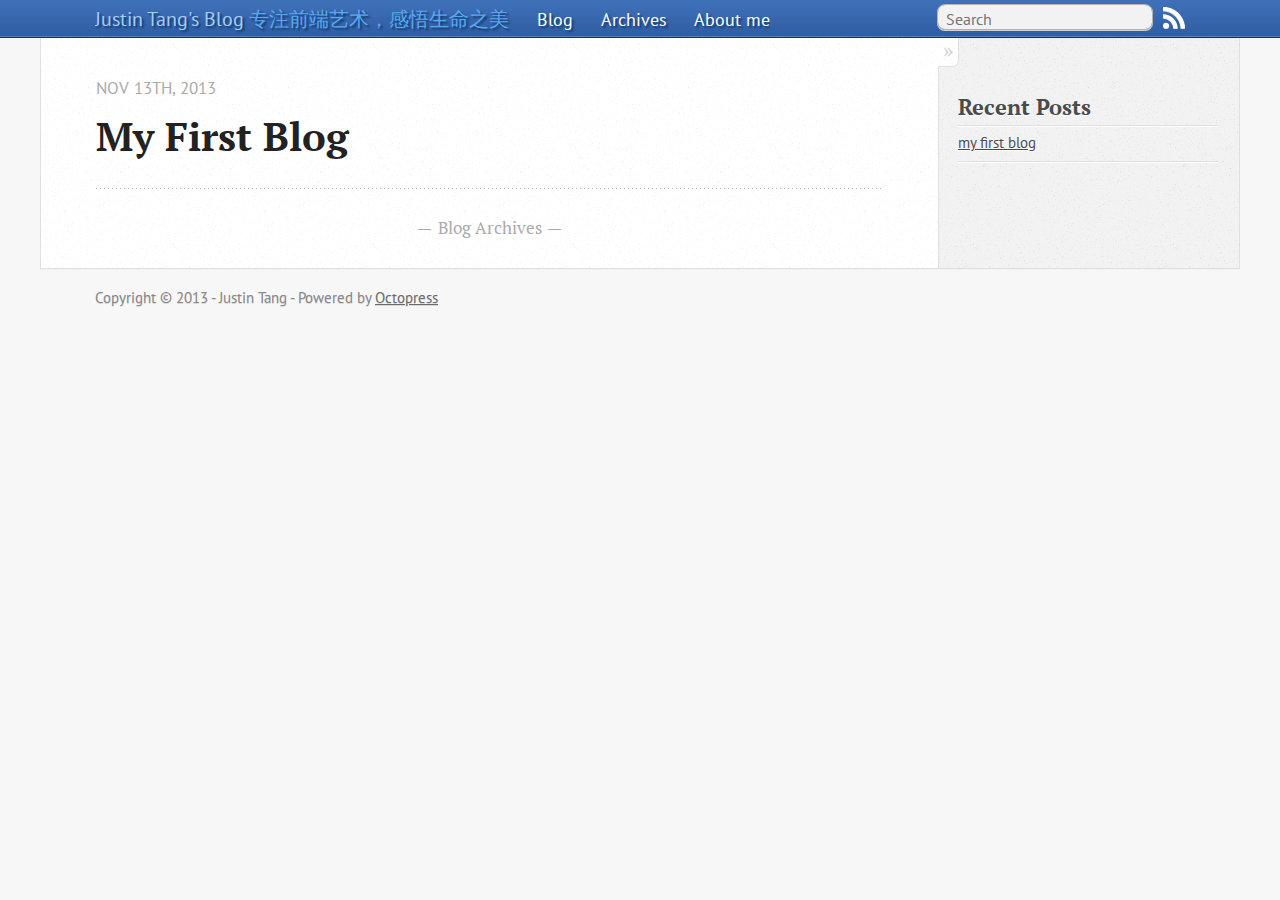
<file: index.html>
<!DOCTYPE html>
<!--[if IEMobile 7 ]><html class="no-js iem7"><![endif]-->
<!--[if lt IE 9]><html class="no-js lte-ie8"><![endif]-->
<!--[if (gt IE 8)|(gt IEMobile 7)|!(IEMobile)|!(IE)]><!--><html class="no-js" lang="en"><!--<![endif]-->
<head>
  <meta charset="utf-8">
  <title>Justin Tang's Blog</title>
  <meta name="author" content="Justin Tang">

  
  <meta name="description" content="
">
  

  <!-- http://t.co/dKP3o1e -->
  <meta name="HandheldFriendly" content="True">
  <meta name="MobileOptimized" content="320">
  <meta name="viewport" content="width=device-width, initial-scale=1">

  
  <link rel="canonical" href="http://kobe2012.github.io/">
  <link href="/favicon.png" rel="icon">
  <link href="/stylesheets/screen.css" media="screen, projection" rel="stylesheet" type="text/css">
  <script src="/javascripts/modernizr-2.0.js"></script>
  <script src="/javascripts/ender.js"></script>
  <script src="/javascripts/octopress.js" type="text/javascript"></script>
  <link href="/atom.xml" rel="alternate" title="Justin Tang's Blog" type="application/atom+xml">
  <!--Fonts from Google"s Web font directory at http://google.com/webfonts -->
<link href="http://fonts.googleapis.com/css?family=PT+Serif:regular,italic,bold,bolditalic" rel="stylesheet" type="text/css">
<link href="http://fonts.googleapis.com/css?family=PT+Sans:regular,italic,bold,bolditalic" rel="stylesheet" type="text/css">

  

</head>

<body   >
  <nav role="navigation"><ul class="subscription" data-subscription="rss">
  <li><a href="/atom.xml" rel="subscribe-rss" title="subscribe via RSS">RSS</a></li>
  
</ul>
  
<form action="http://google.com/search" method="get">
  <fieldset role="search">
    <input type="hidden" name="q" value="site:kobe2012.github.io" />
    <input class="search" type="text" name="q" results="0" placeholder="Search"/>
  </fieldset>
</form>
  
<ul class="main-navigation">
    <li><a href="/">
        <span class="blue_light">
            Justin Tang's Blog
        </span>
       
           <span class="blue_dark">
             专注前端艺术，感悟生命之美
           </span>
       
    </a></li>
  <li><a href="/">Blog</a></li>
  <li><a href="/blog/archives">Archives</a></li>
  <li><a href="/about">About me</a></li>
</ul>

</nav>
  <div id="main">
    <div id="content">
      <div class="blog-index">
  
  
  
    <article>
      
  <header>
    
      <h1 class="entry-title"><a href="/blog/2013/11/13/my-first-blog/">My First Blog</a></h1>
    
    
      <p class="meta">
        








  


<time datetime="2013-11-13T23:36:00+08:00" pubdate data-updated="true">Nov 13<span>th</span>, 2013</time>
        
      </p>
    
  </header>


  <div class="entry-content">
</div>
  
  


    </article>
  
  <div class="pagination">
    
    <a href="/blog/archives">Blog Archives</a>
    
  </div>
</div>
<aside class="sidebar">
  
    <section>
  <h1>Recent Posts</h1>
  <ul id="recent_posts">
    
      <li class="post">
        <a href="/blog/2013/11/13/my-first-blog/">my first blog</a>
      </li>
    
  </ul>
</section>





  
</aside>

    </div>
  </div>
  <footer role="contentinfo"><p>
  Copyright &copy; 2013 - Justin Tang -
  <span class="credit">Powered by <a href="http://octopress.org">Octopress</a></span>
</p>

</footer>
  







  <script type="text/javascript">
    (function(){
      var twitterWidgets = document.createElement('script');
      twitterWidgets.type = 'text/javascript';
      twitterWidgets.async = true;
      twitterWidgets.src = 'http://platform.twitter.com/widgets.js';
      document.getElementsByTagName('head')[0].appendChild(twitterWidgets);
    })();
  </script>





</body>
</html>
</file>
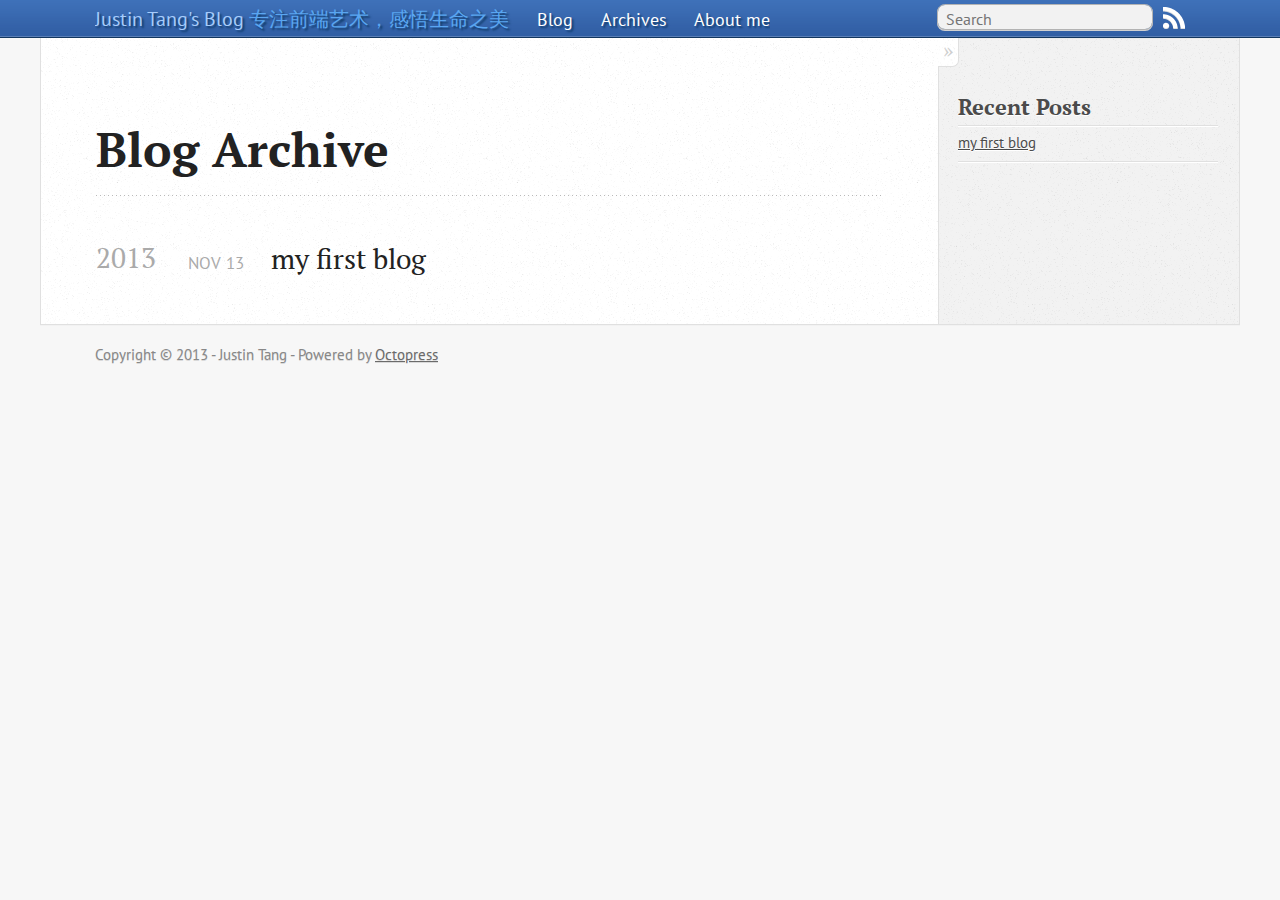
<file: blog/archives/index.html>
<!DOCTYPE html>
<!--[if IEMobile 7 ]><html class="no-js iem7"><![endif]-->
<!--[if lt IE 9]><html class="no-js lte-ie8"><![endif]-->
<!--[if (gt IE 8)|(gt IEMobile 7)|!(IEMobile)|!(IE)]><!--><html class="no-js" lang="en"><!--<![endif]-->
<head>
  <meta charset="utf-8">
  <title>Blog Archive - Justin Tang's Blog</title>
  <meta name="author" content="Justin Tang">

  
  <meta name="description" content=" Blog Archive 2013 my first blog
Nov 13 2013 Recent Posts my first blog ">
  

  <!-- http://t.co/dKP3o1e -->
  <meta name="HandheldFriendly" content="True">
  <meta name="MobileOptimized" content="320">
  <meta name="viewport" content="width=device-width, initial-scale=1">

  
  <link rel="canonical" href="http://kobe2012.github.io/blog/archives/">
  <link href="/favicon.png" rel="icon">
  <link href="/stylesheets/screen.css" media="screen, projection" rel="stylesheet" type="text/css">
  <script src="/javascripts/modernizr-2.0.js"></script>
  <script src="/javascripts/ender.js"></script>
  <script src="/javascripts/octopress.js" type="text/javascript"></script>
  <link href="/atom.xml" rel="alternate" title="Justin Tang's Blog" type="application/atom+xml">
  <!--Fonts from Google"s Web font directory at http://google.com/webfonts -->
<link href="http://fonts.googleapis.com/css?family=PT+Serif:regular,italic,bold,bolditalic" rel="stylesheet" type="text/css">
<link href="http://fonts.googleapis.com/css?family=PT+Sans:regular,italic,bold,bolditalic" rel="stylesheet" type="text/css">

  

</head>

<body   >
  <nav role="navigation"><ul class="subscription" data-subscription="rss">
  <li><a href="/atom.xml" rel="subscribe-rss" title="subscribe via RSS">RSS</a></li>
  
</ul>
  
<form action="http://google.com/search" method="get">
  <fieldset role="search">
    <input type="hidden" name="q" value="site:kobe2012.github.io" />
    <input class="search" type="text" name="q" results="0" placeholder="Search"/>
  </fieldset>
</form>
  
<ul class="main-navigation">
    <li><a href="/">
        <span class="blue_light">
            Justin Tang's Blog
        </span>
       
           <span class="blue_dark">
             专注前端艺术，感悟生命之美
           </span>
       
    </a></li>
  <li><a href="/">Blog</a></li>
  <li><a href="/blog/archives">Archives</a></li>
  <li><a href="/about">About me</a></li>
</ul>

</nav>
  <div id="main">
    <div id="content">
      <div>
<article role="article">
  
  <header>
    <h1 class="entry-title">Blog Archive</h1>
    
  </header>
  
  <div id="blog-archives">



  
  <h2>2013</h2>

<article>
  
<h1><a href="/blog/2013/11/13/my-first-blog/">my first blog</a></h1>
<time datetime="2013-11-13T23:36:00+08:00" pubdate><span class='month'>Nov</span> <span class='day'>13</span> <span class='year'>2013</span></time>


</article>

</div>

  
</article>

</div>

<aside class="sidebar">
  
    <section>
  <h1>Recent Posts</h1>
  <ul id="recent_posts">
    
      <li class="post">
        <a href="/blog/2013/11/13/my-first-blog/">my first blog</a>
      </li>
    
  </ul>
</section>





  
</aside>


    </div>
  </div>
  <footer role="contentinfo"><p>
  Copyright &copy; 2013 - Justin Tang -
  <span class="credit">Powered by <a href="http://octopress.org">Octopress</a></span>
</p>

</footer>
  







  <script type="text/javascript">
    (function(){
      var twitterWidgets = document.createElement('script');
      twitterWidgets.type = 'text/javascript';
      twitterWidgets.async = true;
      twitterWidgets.src = 'http://platform.twitter.com/widgets.js';
      document.getElementsByTagName('head')[0].appendChild(twitterWidgets);
    })();
  </script>





</body>
</html>
</file>
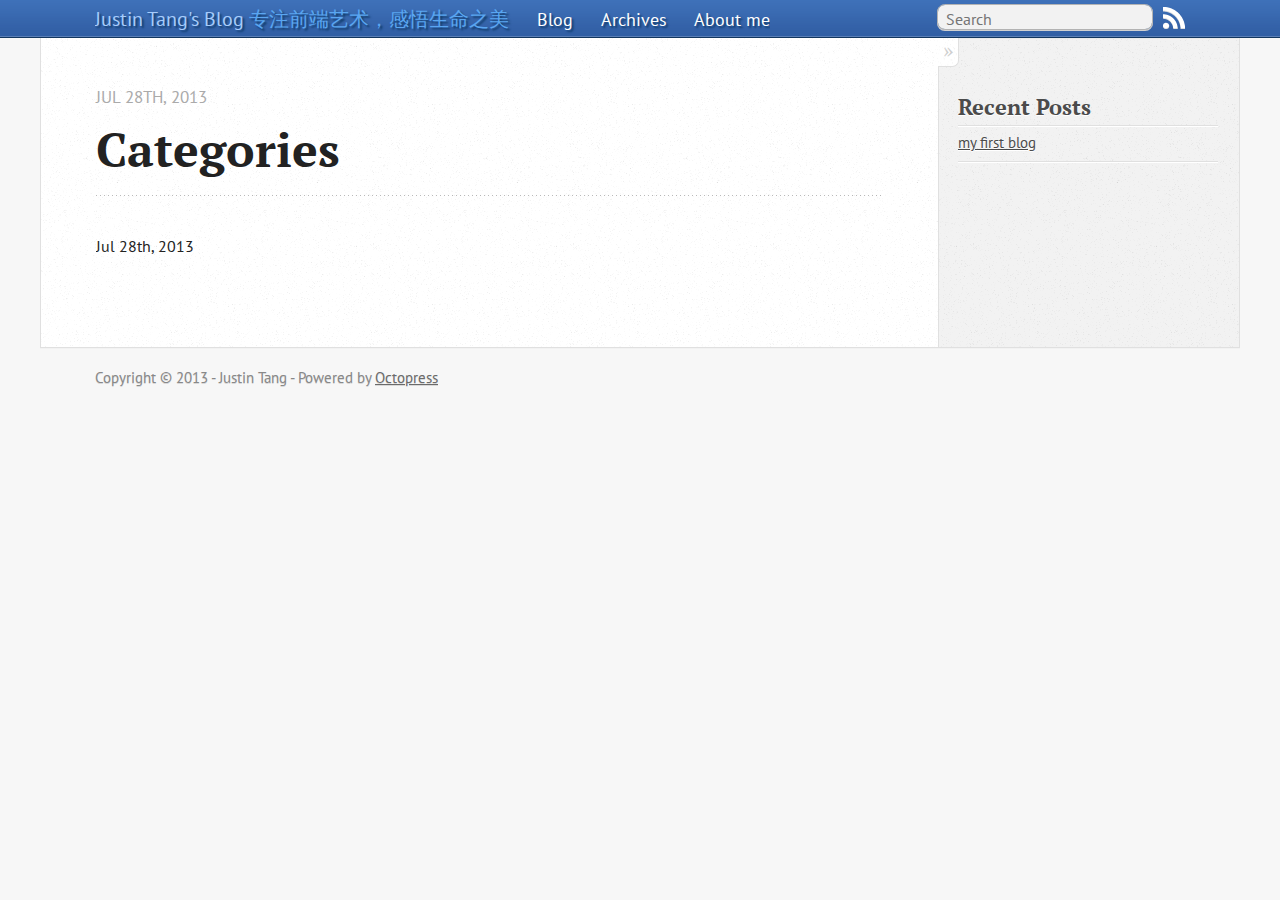
<file: blog/categories/index.html>
<!DOCTYPE html>
<!--[if IEMobile 7 ]><html class="no-js iem7"><![endif]-->
<!--[if lt IE 9]><html class="no-js lte-ie8"><![endif]-->
<!--[if (gt IE 8)|(gt IEMobile 7)|!(IEMobile)|!(IE)]><!--><html class="no-js" lang="en"><!--<![endif]-->
<head>
  <meta charset="utf-8">
  <title>Categories - Justin Tang's Blog</title>
  <meta name="author" content="Justin Tang">

  
  <meta name="description" content=" Categories Jul 28th, 2013 Jul 28th, 2013 Recent Posts my first blog ">
  

  <!-- http://t.co/dKP3o1e -->
  <meta name="HandheldFriendly" content="True">
  <meta name="MobileOptimized" content="320">
  <meta name="viewport" content="width=device-width, initial-scale=1">

  
  <link rel="canonical" href="http://kobe2012.github.io/blog/categories/">
  <link href="/favicon.png" rel="icon">
  <link href="/stylesheets/screen.css" media="screen, projection" rel="stylesheet" type="text/css">
  <script src="/javascripts/modernizr-2.0.js"></script>
  <script src="/javascripts/ender.js"></script>
  <script src="/javascripts/octopress.js" type="text/javascript"></script>
  <link href="/atom.xml" rel="alternate" title="Justin Tang's Blog" type="application/atom+xml">
  <!--Fonts from Google"s Web font directory at http://google.com/webfonts -->
<link href="http://fonts.googleapis.com/css?family=PT+Serif:regular,italic,bold,bolditalic" rel="stylesheet" type="text/css">
<link href="http://fonts.googleapis.com/css?family=PT+Sans:regular,italic,bold,bolditalic" rel="stylesheet" type="text/css">

  

</head>

<body   >
  <nav role="navigation"><ul class="subscription" data-subscription="rss">
  <li><a href="/atom.xml" rel="subscribe-rss" title="subscribe via RSS">RSS</a></li>
  
</ul>
  
<form action="http://google.com/search" method="get">
  <fieldset role="search">
    <input type="hidden" name="q" value="site:kobe2012.github.io" />
    <input class="search" type="text" name="q" results="0" placeholder="Search"/>
  </fieldset>
</form>
  
<ul class="main-navigation">
    <li><a href="/">
        <span class="blue_light">
            Justin Tang's Blog
        </span>
       
           <span class="blue_dark">
             专注前端艺术，感悟生命之美
           </span>
       
    </a></li>
  <li><a href="/">Blog</a></li>
  <li><a href="/blog/archives">Archives</a></li>
  <li><a href="/about">About me</a></li>
</ul>

</nav>
  <div id="main">
    <div id="content">
      <div>
<article role="article">
  
  <header>
    <h1 class="entry-title">Categories</h1>
    <p class="meta">








  


<time datetime="2013-07-28T23:11:00+08:00" pubdate data-updated="true">Jul 28<span>th</span>, 2013</time></p>
  </header>
  
  <ul>

</ul>


  
    <footer>
      <p class="meta">
        
        








  


<time datetime="2013-07-28T23:11:00+08:00" pubdate data-updated="true">Jul 28<span>th</span>, 2013</time>
        
      </p>
      
    </footer>
  
</article>

</div>

<aside class="sidebar">
  
    <section>
  <h1>Recent Posts</h1>
  <ul id="recent_posts">
    
      <li class="post">
        <a href="/blog/2013/11/13/my-first-blog/">my first blog</a>
      </li>
    
  </ul>
</section>





  
</aside>


    </div>
  </div>
  <footer role="contentinfo"><p>
  Copyright &copy; 2013 - Justin Tang -
  <span class="credit">Powered by <a href="http://octopress.org">Octopress</a></span>
</p>

</footer>
  







  <script type="text/javascript">
    (function(){
      var twitterWidgets = document.createElement('script');
      twitterWidgets.type = 'text/javascript';
      twitterWidgets.async = true;
      twitterWidgets.src = 'http://platform.twitter.com/widgets.js';
      document.getElementsByTagName('head')[0].appendChild(twitterWidgets);
    })();
  </script>





</body>
</html>
</file>
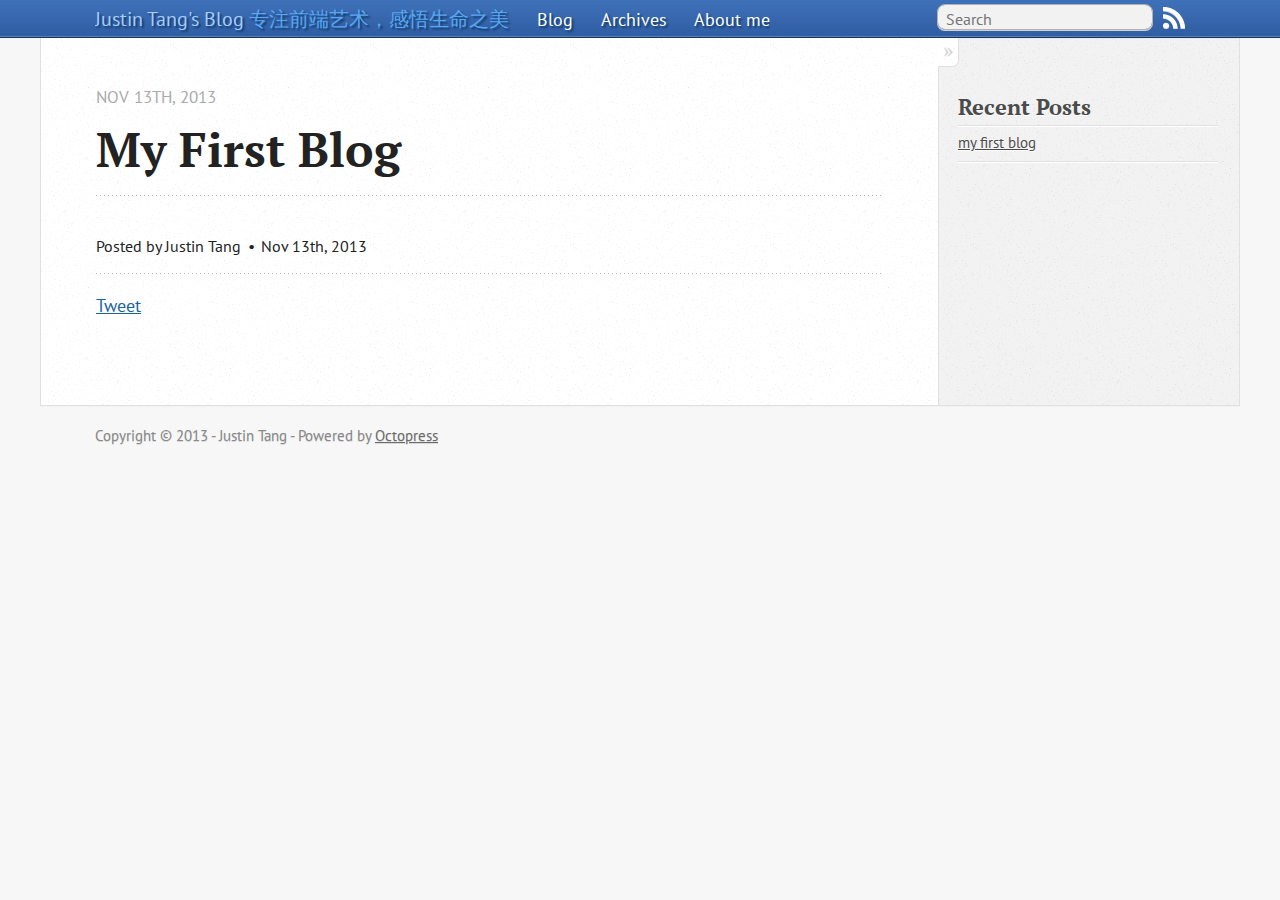
<file: blog/2013/11/13/my-first-blog/index.html>
<!DOCTYPE html>
<!--[if IEMobile 7 ]><html class="no-js iem7"><![endif]-->
<!--[if lt IE 9]><html class="no-js lte-ie8"><![endif]-->
<!--[if (gt IE 8)|(gt IEMobile 7)|!(IEMobile)|!(IE)]><!--><html class="no-js" lang="en"><!--<![endif]-->
<head>
  <meta charset="utf-8">
  <title>my first blog - Justin Tang's Blog</title>
  <meta name="author" content="Justin Tang">

  
  <meta name="description" content="
">
  

  <!-- http://t.co/dKP3o1e -->
  <meta name="HandheldFriendly" content="True">
  <meta name="MobileOptimized" content="320">
  <meta name="viewport" content="width=device-width, initial-scale=1">

  
  <link rel="canonical" href="http://kobe2012.github.io/blog/2013/11/13/my-first-blog/">
  <link href="/favicon.png" rel="icon">
  <link href="/stylesheets/screen.css" media="screen, projection" rel="stylesheet" type="text/css">
  <script src="/javascripts/modernizr-2.0.js"></script>
  <script src="/javascripts/ender.js"></script>
  <script src="/javascripts/octopress.js" type="text/javascript"></script>
  <link href="/atom.xml" rel="alternate" title="Justin Tang's Blog" type="application/atom+xml">
  <!--Fonts from Google"s Web font directory at http://google.com/webfonts -->
<link href="http://fonts.googleapis.com/css?family=PT+Serif:regular,italic,bold,bolditalic" rel="stylesheet" type="text/css">
<link href="http://fonts.googleapis.com/css?family=PT+Sans:regular,italic,bold,bolditalic" rel="stylesheet" type="text/css">

  

</head>

<body   >
  <nav role="navigation"><ul class="subscription" data-subscription="rss">
  <li><a href="/atom.xml" rel="subscribe-rss" title="subscribe via RSS">RSS</a></li>
  
</ul>
  
<form action="http://google.com/search" method="get">
  <fieldset role="search">
    <input type="hidden" name="q" value="site:kobe2012.github.io" />
    <input class="search" type="text" name="q" results="0" placeholder="Search"/>
  </fieldset>
</form>
  
<ul class="main-navigation">
    <li><a href="/">
        <span class="blue_light">
            Justin Tang's Blog
        </span>
       
           <span class="blue_dark">
             专注前端艺术，感悟生命之美
           </span>
       
    </a></li>
  <li><a href="/">Blog</a></li>
  <li><a href="/blog/archives">Archives</a></li>
  <li><a href="/about">About me</a></li>
</ul>

</nav>
  <div id="main">
    <div id="content">
      <div>
<article class="hentry" role="article">
  
  <header>
    
      <h1 class="entry-title">My First Blog</h1>
    
    
      <p class="meta">
        








  


<time datetime="2013-11-13T23:36:00+08:00" pubdate data-updated="true">Nov 13<span>th</span>, 2013</time>
        
      </p>
    
  </header>


<div class="entry-content">
</div>


  <footer>
    <p class="meta">
      
  

<span class="byline author vcard">Posted by <span class="fn">Justin Tang</span></span>

      








  


<time datetime="2013-11-13T23:36:00+08:00" pubdate data-updated="true">Nov 13<span>th</span>, 2013</time>
      


    </p>
    
      <div class="sharing">
  
  <a href="http://twitter.com/share" class="twitter-share-button" data-url="http://kobe2012.github.io/blog/2013/11/13/my-first-blog/" data-via="" data-counturl="http://kobe2012.github.io/blog/2013/11/13/my-first-blog/" >Tweet</a>
  
  
  
</div>

    
    <p class="meta">
      
      
    </p>
  </footer>
</article>

</div>

<aside class="sidebar">
  
    <section>
  <h1>Recent Posts</h1>
  <ul id="recent_posts">
    
      <li class="post">
        <a href="/blog/2013/11/13/my-first-blog/">my first blog</a>
      </li>
    
  </ul>
</section>





  
</aside>


    </div>
  </div>
  <footer role="contentinfo"><p>
  Copyright &copy; 2013 - Justin Tang -
  <span class="credit">Powered by <a href="http://octopress.org">Octopress</a></span>
</p>

</footer>
  







  <script type="text/javascript">
    (function(){
      var twitterWidgets = document.createElement('script');
      twitterWidgets.type = 'text/javascript';
      twitterWidgets.async = true;
      twitterWidgets.src = 'http://platform.twitter.com/widgets.js';
      document.getElementsByTagName('head')[0].appendChild(twitterWidgets);
    })();
  </script>





</body>
</html>
</file>
<file: stylesheets/screen.css>
html,body,div,span,applet,object,iframe,h1,h2,h3,h4,h5,h6,p,blockquote,pre,a,abbr,acronym,address,big,cite,code,del,dfn,em,img,ins,kbd,q,s,samp,small,strike,strong,sub,sup,tt,var,b,u,i,center,dl,dt,dd,ol,ul,li,fieldset,form,label,legend,table,caption,tbody,tfoot,thead,tr,th,td,article,aside,canvas,details,embed,figure,figcaption,footer,header,hgroup,menu,nav,output,ruby,section,summary,time,mark,audio,video{margin:0;padding:0;border:0;font:inherit;font-size:100%;vertical-align:baseline}html{line-height:1}ol,ul{list-style:none}table{border-collapse:collapse;border-spacing:0}caption,th,td{text-align:left;font-weight:normal;vertical-align:middle}q,blockquote{quotes:none}q:before,q:after,blockquote:before,blockquote:after{content:"";content:none}a img{border:none}article,aside,details,figcaption,figure,footer,header,hgroup,menu,nav,section,summary{display:block}article,aside,details,figcaption,figure,footer,header,hgroup,menu,nav,section,summary{display:block}a{color:#1863a1}a:visited{color:#751590}a:focus{color:#0181eb}a:hover{color:#0181eb}a:active{color:#01579f}aside.sidebar a{color:#1863a1}aside.sidebar a:focus{color:#0181eb}aside.sidebar a:hover{color:#0181eb}aside.sidebar a:active{color:#01579f}a{-webkit-transition:color 0.3s;-moz-transition:color 0.3s;-o-transition:color 0.3s;transition:color 0.3s}html{background:#f7f7f7 url('/images/line-tile.png?1384699015') top left}body>div{background:#f2f2f2 url('/images/noise.png?1384699015') top left;border-bottom:1px solid #bfbfbf}body>div>div{background:#fff url('/images/noise.png?1384699015') top left;border-right:1px solid #e0e0e0}.heading,body>header h1,h1,h2,h3,h4,h5,h6{font-family:"PT Serif","Georgia","Helvetica Neue",Arial,sans-serif}.sans,body>header h2,article header p.meta,article>footer,#content .blog-index footer,html .gist .gist-file .gist-meta,#blog-archives a.category,#blog-archives time,aside.sidebar section,body>footer{font-family:"PT Sans","Helvetica Neue",Arial,sans-serif}.serif,body,#content .blog-index a[rel=full-article]{font-family:"PT Serif",Georgia,Times,"Times New Roman",serif}.mono,pre,code,tt,p code,li code{font-family:Menlo,Monaco,"Andale Mono","lucida console","Courier New",monospace}body>header h1{font-size:2.2em;font-family:"PT Serif","Georgia","Helvetica Neue",Arial,sans-serif;font-weight:normal;line-height:1.2em;margin-bottom:0.6667em}body>header h2{font-family:"PT Serif","Georgia","Helvetica Neue",Arial,sans-serif}body{line-height:1.5em;color:#222}h1{font-size:2.2em;line-height:1.2em}@media only screen and (min-width: 992px){body{font-size:1.15em}h1{font-size:2.6em;line-height:1.2em}}h1,h2,h3,h4,h5,h6{text-rendering:optimizelegibility;margin-bottom:1em;font-weight:bold}h2,section h1{font-size:1.5em}h3,section h2,section section h1{font-size:1.3em}h4,section h3,section section h2,section section section h1{font-size:1em}h5,section h4,section section h3{font-size:.9em}h6,section h5,section section h4,section section section h3{font-size:.8em}p,blockquote,ul,ol{margin-bottom:1.5em}ul{list-style-type:disc}ul ul{list-style-type:circle;margin-bottom:0px}ul ul ul{list-style-type:square;margin-bottom:0px}ol{list-style-type:decimal}ol ol{list-style-type:lower-alpha;margin-bottom:0px}ol ol ol{list-style-type:lower-roman;margin-bottom:0px}ul,ul ul,ul ol,ol,ol ul,ol ol{margin-left:1.3em}strong{font-weight:bold}em{font-style:italic}sup,sub{font-size:0.8em;position:relative;display:inline-block}sup{top:-.5em}sub{bottom:-.5em}q{font-style:italic}q:before{content:"\201C"}q:after{content:"\201D"}em,dfn{font-style:italic}strong,dfn{font-weight:bold}del,s{text-decoration:line-through}abbr,acronym{border-bottom:1px dotted;cursor:help}sub,sup{line-height:0}hr{margin-bottom:0.2em}small{font-size:.8em}big{font-size:1.2em}blockquote{font-style:italic;position:relative;font-size:1.2em;line-height:1.5em;padding-left:1em;border-left:4px solid rgba(170,170,170,0.5)}blockquote cite{font-style:italic}blockquote cite a{color:#aaa !important;word-wrap:break-word}blockquote cite:before{content:'\2014';padding-right:.3em;padding-left:.3em;color:#aaa}@media only screen and (min-width: 992px){blockquote{padding-left:1.5em;border-left-width:4px}}.pullquote-right:before,.pullquote-left:before{padding:0;border:none;content:attr(data-pullquote);float:right;width:45%;margin:.5em 0 1em 1.5em;position:relative;top:7px;font-size:1.4em;line-height:1.45em}.pullquote-left:before{float:left;margin:.5em 1.5em 1em 0}.force-wrap,article a,aside.sidebar a{white-space:-moz-pre-wrap;white-space:-pre-wrap;white-space:-o-pre-wrap;white-space:pre-wrap;word-wrap:break-word}.group,body>header,body>nav,body>footer,body #content>article,body #content>div>article,body #content>div>section,body div.pagination,aside.sidebar,#main,#content,.sidebar{*zoom:1}.group:after,body>header:after,body>nav:after,body>footer:after,body #content>article:after,body #content>div>section:after,body div.pagination:after,#main:after,#content:after,.sidebar:after{content:"";display:table;clear:both}body{-webkit-text-size-adjust:none;max-width:1200px;position:relative;margin:0 auto}body>header,body>nav,body>footer,body #content>article,body #content>div>article,body #content>div>section{padding-left:18px;padding-right:18px}@media only screen and (min-width: 480px){body>header,body>nav,body>footer,body #content>article,body #content>div>article,body #content>div>section{padding-left:25px;padding-right:25px}}@media only screen and (min-width: 768px){body>header,body>nav,body>footer,body #content>article,body #content>div>article,body #content>div>section{padding-left:35px;padding-right:35px}}@media only screen and (min-width: 992px){body>header,body>nav,body>footer,body #content>article,body #content>div>article,body #content>div>section{padding-left:55px;padding-right:55px}}body div.pagination{margin-left:18px;margin-right:18px}@media only screen and (min-width: 480px){body div.pagination{margin-left:25px;margin-right:25px}}@media only screen and (min-width: 768px){body div.pagination{margin-left:35px;margin-right:35px}}@media only screen and (min-width: 992px){body div.pagination{margin-left:55px;margin-right:55px}}body>header{font-size:1em;padding-top:1.5em;padding-bottom:1.5em}#content{overflow:hidden}#content>div,#content>article{width:100%}aside.sidebar{float:none;padding:0 18px 1px;background-color:#f7f7f7;border-top:1px solid #e0e0e0}.flex-content,article img,article video,article .flash-video,aside.sidebar img{max-width:100%;height:auto}.basic-alignment.left,article img.left,article video.left,article .left.flash-video,aside.sidebar img.left{float:left;margin-right:1.5em}.basic-alignment.right,article img.right,article video.right,article .right.flash-video,aside.sidebar img.right{float:right;margin-left:1.5em}.basic-alignment.center,article img.center,article video.center,article .center.flash-video,aside.sidebar img.center{display:block;margin:0 auto 1.5em}.basic-alignment.left,article img.left,article video.left,article .left.flash-video,aside.sidebar img.left,.basic-alignment.right,article img.right,article video.right,article .right.flash-video,aside.sidebar img.right{margin-bottom:.8em}.toggle-sidebar,.no-sidebar .toggle-sidebar{display:none}@media only screen and (min-width: 750px){body.sidebar-footer aside.sidebar{float:none;width:auto;clear:left;margin:0;padding:0 35px 1px;background-color:#f7f7f7;border-top:1px solid #eaeaea}body.sidebar-footer aside.sidebar section.odd,body.sidebar-footer aside.sidebar section.even{float:left;width:48%}body.sidebar-footer aside.sidebar section.odd{margin-left:0}body.sidebar-footer aside.sidebar section.even{margin-left:4%}body.sidebar-footer aside.sidebar.thirds section{width:30%;margin-left:5%}body.sidebar-footer aside.sidebar.thirds section.first{margin-left:0;clear:both}}body.sidebar-footer #content{margin-right:0px}body.sidebar-footer .toggle-sidebar{display:none}@media only screen and (min-width: 550px){body>header{font-size:1em}}@media only screen and (min-width: 750px){aside.sidebar{float:none;width:auto;clear:left;margin:0;padding:0 35px 1px;background-color:#f7f7f7;border-top:1px solid #eaeaea}aside.sidebar section.odd,aside.sidebar section.even{float:left;width:48%}aside.sidebar section.odd{margin-left:0}aside.sidebar section.even{margin-left:4%}aside.sidebar.thirds section{width:30%;margin-left:5%}aside.sidebar.thirds section.first{margin-left:0;clear:both}}@media only screen and (min-width: 768px){body{-webkit-text-size-adjust:auto}body>header{font-size:1.2em}#main{padding:0;margin:0 auto}#content{overflow:visible;margin-right:240px;position:relative}.no-sidebar #content{margin-right:0;border-right:0}.collapse-sidebar #content{margin-right:20px}#content>div,#content>article{padding-top:17.5px;padding-bottom:17.5px;float:left}aside.sidebar{width:210px;padding:0 15px 15px;background:none;clear:none;float:left;margin:0 -100% 0 0}aside.sidebar section{width:auto;margin-left:0}aside.sidebar section.odd,aside.sidebar section.even{float:none;width:auto;margin-left:0}.collapse-sidebar aside.sidebar{float:none;width:auto;clear:left;margin:0;padding:0 35px 1px;background-color:#f7f7f7;border-top:1px solid #eaeaea}.collapse-sidebar aside.sidebar section.odd,.collapse-sidebar aside.sidebar section.even{float:left;width:48%}.collapse-sidebar aside.sidebar section.odd{margin-left:0}.collapse-sidebar aside.sidebar section.even{margin-left:4%}.collapse-sidebar aside.sidebar.thirds section{width:30%;margin-left:5%}.collapse-sidebar aside.sidebar.thirds section.first{margin-left:0;clear:both}}@media only screen and (min-width: 992px){body>header{font-size:1.3em}#content{margin-right:300px}#content>div,#content>article{padding-top:27.5px;padding-bottom:27.5px}aside.sidebar{width:260px;padding:1.2em 20px 20px}.collapse-sidebar aside.sidebar{padding-left:55px;padding-right:55px}}@media only screen and (min-width: 768px){ul,ol{margin-left:0}}body>header{background:#333}body>header h1{display:inline-block;margin:0}body>header h1 a,body>header h1 a:visited,body>header h1 a:hover{color:#f2f2f2;text-decoration:none}body>header h2{margin:.2em 0 0;font-size:1em;color:#aaa;font-weight:normal}body>nav{position:relative;background-color:#ccc;background:url('/images/noise.png?1384699015'),-webkit-gradient(linear, 50% 0%, 50% 100%, color-stop(0%, #e0e0e0), color-stop(50%, #cccccc), color-stop(100%, #b0b0b0));background:url('/images/noise.png?1384699015'),-webkit-linear-gradient(#e0e0e0,#cccccc,#b0b0b0);background:url('/images/noise.png?1384699015'),-moz-linear-gradient(#e0e0e0,#cccccc,#b0b0b0);background:url('/images/noise.png?1384699015'),-o-linear-gradient(#e0e0e0,#cccccc,#b0b0b0);background:url('/images/noise.png?1384699015'),linear-gradient(#e0e0e0,#cccccc,#b0b0b0);border-top:1px solid #f2f2f2;border-bottom:1px solid #8c8c8c;padding-top:.35em;padding-bottom:.35em}body>nav form{-webkit-background-clip:padding;-moz-background-clip:padding;background-clip:padding-box;margin:0;padding:0}body>nav form .search{padding:.3em .5em 0;font-size:.85em;font-family:"PT Sans","Helvetica Neue",Arial,sans-serif;line-height:1.1em;width:95%;-webkit-border-radius:0.5em;-moz-border-radius:0.5em;-ms-border-radius:0.5em;-o-border-radius:0.5em;border-radius:0.5em;-webkit-background-clip:padding;-moz-background-clip:padding;background-clip:padding-box;-webkit-box-shadow:#d1d1d1 0 1px;-moz-box-shadow:#d1d1d1 0 1px;box-shadow:#d1d1d1 0 1px;background-color:#f2f2f2;border:1px solid #b3b3b3;color:#888}body>nav form .search:focus{color:#444;border-color:#80b1df;-webkit-box-shadow:#80b1df 0 0 4px,#80b1df 0 0 3px inset;-moz-box-shadow:#80b1df 0 0 4px,#80b1df 0 0 3px inset;box-shadow:#80b1df 0 0 4px,#80b1df 0 0 3px inset;background-color:#fff;outline:none}body>nav fieldset[role=search]{float:right;width:48%}body>nav fieldset.mobile-nav{float:left;width:48%}body>nav fieldset.mobile-nav select{width:100%;font-size:.8em;border:1px solid #888}body>nav ul{display:none}@media only screen and (min-width: 550px){body>nav{font-size:.9em}body>nav ul{margin:0;padding:0;border:0;overflow:hidden;*zoom:1;float:left;display:block;padding-top:.15em}body>nav ul li{list-style-image:none;list-style-type:none;margin-left:0;white-space:nowrap;display:inline;float:left;padding-left:0;padding-right:0}body>nav ul li:first-child,body>nav ul li.first{padding-left:0}body>nav ul li:last-child{padding-right:0}body>nav ul li.last{padding-right:0}body>nav ul.subscription{margin-left:.8em;float:right}body>nav ul.subscription li:last-child a{padding-right:0}body>nav ul li{margin:0}body>nav a{color:#fff;font-family:"PT Sans","Helvetica Neue",Arial,sans-serif;text-shadow:#ebebeb 0 1px;float:left;text-decoration:none;font-size:1.1em;padding:.1em 0;line-height:1.5em}body>nav a:visited{color:#fff}body>nav a:hover{color:#fff}body>nav li+li{border-left:1px solid #b0b0b0;margin-left:.8em}body>nav li+li a{padding-left:.8em;border-left:1px solid #dedede}body>nav form{float:right;text-align:left;padding-left:.8em;width:175px}body>nav form .search{width:93%;font-size:.95em;line-height:1.2em}body>nav ul[data-subscription$=email]+form{width:97px}body>nav ul[data-subscription$=email]+form .search{width:91%}body>nav fieldset.mobile-nav{display:none}body>nav fieldset[role=search]{width:99%}}@media only screen and (min-width: 992px){body>nav form{width:215px}body>nav ul[data-subscription$=email]+form{width:147px}}.no-placeholder body>nav .search{background:#f2f2f2 url('/images/search.png?1384699015') 0.3em 0.25em no-repeat;text-indent:1.3em}@media only screen and (min-width: 550px){.maskImage body>nav ul[data-subscription$=email]+form{width:123px}}@media only screen and (min-width: 992px){.maskImage body>nav ul[data-subscription$=email]+form{width:173px}}.maskImage ul.subscription{position:relative;top:.2em}.maskImage ul.subscription li,.maskImage ul.subscription a{border:0;padding:0}.maskImage a[rel=subscribe-rss]{position:relative;top:0px;text-indent:-999999em;background-color:#dedede;border:0;padding:0}.maskImage a[rel=subscribe-rss],.maskImage a[rel=subscribe-rss]:after{-webkit-mask-image:url('/images/rss.png?1384699015');-moz-mask-image:url('/images/rss.png?1384699015');-ms-mask-image:url('/images/rss.png?1384699015');-o-mask-image:url('/images/rss.png?1384699015');mask-image:url('/images/rss.png?1384699015');-webkit-mask-repeat:no-repeat;-moz-mask-repeat:no-repeat;-ms-mask-repeat:no-repeat;-o-mask-repeat:no-repeat;mask-repeat:no-repeat;width:22px;height:22px}.maskImage a[rel=subscribe-rss]:after{content:"";position:absolute;top:-1px;left:0;background-color:#fff}.maskImage a[rel=subscribe-rss]:hover:after{background-color:#fff}.maskImage a[rel=subscribe-email]{position:relative;top:0px;text-indent:-999999em;background-color:#dedede;border:0;padding:0}.maskImage a[rel=subscribe-email],.maskImage a[rel=subscribe-email]:after{-webkit-mask-image:url('/images/email.png?1384699015');-moz-mask-image:url('/images/email.png?1384699015');-ms-mask-image:url('/images/email.png?1384699015');-o-mask-image:url('/images/email.png?1384699015');mask-image:url('/images/email.png?1384699015');-webkit-mask-repeat:no-repeat;-moz-mask-repeat:no-repeat;-ms-mask-repeat:no-repeat;-o-mask-repeat:no-repeat;mask-repeat:no-repeat;width:28px;height:22px}.maskImage a[rel=subscribe-email]:after{content:"";position:absolute;top:-1px;left:0;background-color:#fff}.maskImage a[rel=subscribe-email]:hover:after{background-color:#fff}article{padding-top:1em}article header{position:relative;padding-top:2em;padding-bottom:1em;margin-bottom:1em;background:url('[data-uri]') bottom left repeat-x}article header h1{margin:0}article header h1 a{text-decoration:none}article header h1 a:hover{text-decoration:underline}article header p{font-size:.9em;color:#aaa;margin:0}article header p.meta{text-transform:uppercase;position:absolute;top:0}@media only screen and (min-width: 768px){article header{margin-bottom:1.5em;padding-bottom:1em;background:url('[data-uri]') bottom left repeat-x}}article h2{padding-top:0.8em;background:url('[data-uri]') top left repeat-x}.entry-content article h2:first-child,article header+h2{padding-top:0}article h2:first-child,article header+h2{background:none}article .feature{padding-top:.5em;margin-bottom:1em;padding-bottom:1em;background:url('[data-uri]') bottom left repeat-x;font-size:2.0em;font-style:italic;line-height:1.3em}article img,article video,article .flash-video{-webkit-border-radius:0.3em;-moz-border-radius:0.3em;-ms-border-radius:0.3em;-o-border-radius:0.3em;border-radius:0.3em;-webkit-box-shadow:rgba(0,0,0,0.15) 0 1px 4px;-moz-box-shadow:rgba(0,0,0,0.15) 0 1px 4px;box-shadow:rgba(0,0,0,0.15) 0 1px 4px;-webkit-box-sizing:border-box;-moz-box-sizing:border-box;box-sizing:border-box;border:#fff 0.5em solid}article video,article .flash-video{margin:0 auto 1.5em}article video{display:block;width:100%}article .flash-video>div{position:relative;display:block;padding-bottom:56.25%;padding-top:1px;height:0;overflow:hidden}article .flash-video>div iframe,article .flash-video>div object,article .flash-video>div embed{position:absolute;top:0;left:0;width:100%;height:100%}article>footer{padding-bottom:2.5em;margin-top:2em}article>footer p.meta{margin-bottom:.8em;font-size:.85em;clear:both;overflow:hidden}.blog-index article+article{background:url('[data-uri]') top left repeat-x}#content .blog-index{padding-top:0;padding-bottom:0}#content .blog-index article{padding-top:2em}#content .blog-index article header{background:none;padding-bottom:0}#content .blog-index article h1{font-size:2.2em}#content .blog-index article h1 a{color:inherit}#content .blog-index article h1 a:hover{color:#0181eb}#content .blog-index a[rel=full-article]{background:#f2f2f2;display:inline-block;padding:.4em .8em;margin-right:.5em;text-decoration:none;color:#666;-webkit-transition:background-color 0.5s;-moz-transition:background-color 0.5s;-o-transition:background-color 0.5s;transition:background-color 0.5s}#content .blog-index a[rel=full-article]:hover{background:#0181eb;text-shadow:none;color:#fff}#content .blog-index footer{margin-top:1em}.separator,article>footer .byline+time:before,article>footer time+time:before,article>footer .comments:before,article>footer .byline ~ .categories:before{content:"\2022 ";padding:0 .4em 0 .2em;display:inline-block}#content div.pagination{text-align:center;font-size:.95em;position:relative;background:url('[data-uri]') top left repeat-x;padding-top:1.5em;padding-bottom:1.5em}#content div.pagination a{text-decoration:none;color:#aaa}#content div.pagination a.prev{position:absolute;left:0}#content div.pagination a.next{position:absolute;right:0}#content div.pagination a:hover{color:#0181eb}#content div.pagination a[href*=archive]:before,#content div.pagination a[href*=archive]:after{content:'\2014';padding:0 .3em}p.meta+.sharing{padding-top:1em;padding-left:0;background:url('[data-uri]') top left repeat-x}#fb-root{display:none}.highlight,html .gist .gist-file .gist-syntax .gist-highlight{border:1px solid #05232b !important}.highlight table td.code,html .gist .gist-file .gist-syntax .gist-highlight table td.code{width:100%}.highlight .line-numbers,html .gist .gist-file .gist-syntax .gist-highlight .line-numbers{text-align:right;font-size:13px;line-height:1.45em;background:#073642 url('/images/noise.png?1384699015') top left !important;border-right:1px solid #00232c !important;-webkit-box-shadow:#083e4b -1px 0 inset;-moz-box-shadow:#083e4b -1px 0 inset;box-shadow:#083e4b -1px 0 inset;text-shadow:#021014 0 -1px;padding:.8em !important;-webkit-border-radius:0;-moz-border-radius:0;-ms-border-radius:0;-o-border-radius:0;border-radius:0}.highlight .line-numbers span,html .gist .gist-file .gist-syntax .gist-highlight .line-numbers span{color:#586e75 !important}figure.code,.gist-file,pre{-webkit-box-shadow:rgba(0,0,0,0.06) 0 0 10px;-moz-box-shadow:rgba(0,0,0,0.06) 0 0 10px;box-shadow:rgba(0,0,0,0.06) 0 0 10px}figure.code .highlight pre,.gist-file .highlight pre,pre .highlight pre{-webkit-box-shadow:none;-moz-box-shadow:none;box-shadow:none}html .gist .gist-file{margin-bottom:1.8em;position:relative;border:none;padding-top:26px !important}html .gist .gist-file .gist-syntax{border-bottom:0 !important;background:none !important}html .gist .gist-file .gist-syntax .gist-highlight{background:#002b36 !important}html .gist .gist-file .gist-meta{padding:.6em 0.8em;border:1px solid #083e4b !important;color:#586e75;font-size:.7em !important;background:#073642 url('/images/noise.png?1384699015') top left;line-height:1.5em}html .gist .gist-file .gist-meta a{color:#75878b !important;text-decoration:none}html .gist .gist-file .gist-meta a:hover{text-decoration:underline}html .gist .gist-file .gist-meta a:hover{color:#93a1a1 !important}html .gist .gist-file .gist-meta a[href*='#file']{position:absolute;top:0;left:0;right:-10px;color:#474747 !important}html .gist .gist-file .gist-meta a[href*='#file']:hover{color:#1863a1 !important}html .gist .gist-file .gist-meta a[href*=raw]{top:.4em}pre{background:#002b36 url('/images/noise.png?1384699015') top left;-webkit-border-radius:0.4em;-moz-border-radius:0.4em;-ms-border-radius:0.4em;-o-border-radius:0.4em;border-radius:0.4em;border:1px solid #05232b;line-height:1.45em;font-size:13px;margin-bottom:2.1em;padding:.8em 1em;color:#93a1a1;overflow:auto}h3.filename+pre{-moz-border-radius-topleft:0px;-webkit-border-top-left-radius:0px;border-top-left-radius:0px;-moz-border-radius-topright:0px;-webkit-border-top-right-radius:0px;border-top-right-radius:0px}p code,li code{display:inline-block;white-space:no-wrap;background:#fff;font-size:.8em;line-height:1.5em;color:#555;border:1px solid #ddd;-webkit-border-radius:0.4em;-moz-border-radius:0.4em;-ms-border-radius:0.4em;-o-border-radius:0.4em;border-radius:0.4em;padding:0 .3em;margin:-1px 0}p pre code,li pre code{font-size:1em !important;background:none;border:none}.pre-code,html .gist .gist-file .gist-syntax .gist-highlight pre,.highlight code{font-family:Menlo,Monaco,"Andale Mono","lucida console","Courier New",monospace !important;overflow:scroll;overflow-y:hidden;display:block;padding:.8em !important;overflow-x:auto;line-height:1.45em;background:#002b36 url('/images/noise.png?1384699015') top left !important;color:#93a1a1 !important}.pre-code *::-moz-selection,html .gist .gist-file .gist-syntax .gist-highlight pre *::-moz-selection,.highlight code *::-moz-selection{background:#386774;color:inherit;text-shadow:#002b36 0 1px}.pre-code *::-webkit-selection,html .gist .gist-file .gist-syntax .gist-highlight pre *::-webkit-selection,.highlight code *::-webkit-selection{background:#386774;color:inherit;text-shadow:#002b36 0 1px}.pre-code *::selection,html .gist .gist-file .gist-syntax .gist-highlight pre *::selection,.highlight code *::selection{background:#386774;color:inherit;text-shadow:#002b36 0 1px}.pre-code span,html .gist .gist-file .gist-syntax .gist-highlight pre span,.highlight code span{color:#93a1a1 !important}.pre-code span,html .gist .gist-file .gist-syntax .gist-highlight pre span,.highlight code span{font-style:normal !important;font-weight:normal !important}.pre-code .c,html .gist .gist-file .gist-syntax .gist-highlight pre .c,.highlight code .c{color:#586e75 !important;font-style:italic !important}.pre-code .cm,html .gist .gist-file .gist-syntax .gist-highlight pre .cm,.highlight code .cm{color:#586e75 !important;font-style:italic !important}.pre-code .cp,html .gist .gist-file .gist-syntax .gist-highlight pre .cp,.highlight code .cp{color:#586e75 !important;font-style:italic !important}.pre-code .c1,html .gist .gist-file .gist-syntax .gist-highlight pre .c1,.highlight code .c1{color:#586e75 !important;font-style:italic !important}.pre-code .cs,html .gist .gist-file .gist-syntax .gist-highlight pre .cs,.highlight code .cs{color:#586e75 !important;font-weight:bold !important;font-style:italic !important}.pre-code .err,html .gist .gist-file .gist-syntax .gist-highlight pre .err,.highlight code .err{color:#dc322f !important;background:none !important}.pre-code .k,html .gist .gist-file .gist-syntax .gist-highlight pre .k,.highlight code .k{color:#cb4b16 !important}.pre-code .o,html .gist .gist-file .gist-syntax .gist-highlight pre .o,.highlight code .o{color:#93a1a1 !important;font-weight:bold !important}.pre-code .p,html .gist .gist-file .gist-syntax .gist-highlight pre .p,.highlight code .p{color:#93a1a1 !important}.pre-code .ow,html .gist .gist-file .gist-syntax .gist-highlight pre .ow,.highlight code .ow{color:#2aa198 !important;font-weight:bold !important}.pre-code .gd,html .gist .gist-file .gist-syntax .gist-highlight pre .gd,.highlight code .gd{color:#93a1a1 !important;background-color:#372c34 !important;display:inline-block}.pre-code .gd .x,html .gist .gist-file .gist-syntax .gist-highlight pre .gd .x,.highlight code .gd .x{color:#93a1a1 !important;background-color:#4d2d33 !important;display:inline-block}.pre-code .ge,html .gist .gist-file .gist-syntax .gist-highlight pre .ge,.highlight code .ge{color:#93a1a1 !important;font-style:italic !important}.pre-code .gh,html .gist .gist-file .gist-syntax .gist-highlight pre .gh,.highlight code .gh{color:#586e75 !important}.pre-code .gi,html .gist .gist-file .gist-syntax .gist-highlight pre .gi,.highlight code .gi{color:#93a1a1 !important;background-color:#1a412b !important;display:inline-block}.pre-code .gi .x,html .gist .gist-file .gist-syntax .gist-highlight pre .gi .x,.highlight code .gi .x{color:#93a1a1 !important;background-color:#355720 !important;display:inline-block}.pre-code .gs,html .gist .gist-file .gist-syntax .gist-highlight pre .gs,.highlight code .gs{color:#93a1a1 !important;font-weight:bold !important}.pre-code .gu,html .gist .gist-file .gist-syntax .gist-highlight pre .gu,.highlight code .gu{color:#6c71c4 !important}.pre-code .kc,html .gist .gist-file .gist-syntax .gist-highlight pre .kc,.highlight code .kc{color:#859900 !important;font-weight:bold !important}.pre-code .kd,html .gist .gist-file .gist-syntax .gist-highlight pre .kd,.highlight code .kd{color:#268bd2 !important}.pre-code .kp,html .gist .gist-file .gist-syntax .gist-highlight pre .kp,.highlight code .kp{color:#cb4b16 !important;font-weight:bold !important}.pre-code .kr,html .gist .gist-file .gist-syntax .gist-highlight pre .kr,.highlight code .kr{color:#d33682 !important;font-weight:bold !important}.pre-code .kt,html .gist .gist-file .gist-syntax .gist-highlight pre .kt,.highlight code .kt{color:#2aa198 !important}.pre-code .n,html .gist .gist-file .gist-syntax .gist-highlight pre .n,.highlight code .n{color:#268bd2 !important}.pre-code .na,html .gist .gist-file .gist-syntax .gist-highlight pre .na,.highlight code .na{color:#268bd2 !important}.pre-code .nb,html .gist .gist-file .gist-syntax .gist-highlight pre .nb,.highlight code .nb{color:#859900 !important}.pre-code .nc,html .gist .gist-file .gist-syntax .gist-highlight pre .nc,.highlight code .nc{color:#d33682 !important}.pre-code .no,html .gist .gist-file .gist-syntax .gist-highlight pre .no,.highlight code .no{color:#b58900 !important}.pre-code .nl,html .gist .gist-file .gist-syntax .gist-highlight pre .nl,.highlight code .nl{color:#859900 !important}.pre-code .ne,html .gist .gist-file .gist-syntax .gist-highlight pre .ne,.highlight code .ne{color:#268bd2 !important;font-weight:bold !important}.pre-code .nf,html .gist .gist-file .gist-syntax .gist-highlight pre .nf,.highlight code .nf{color:#268bd2 !important;font-weight:bold !important}.pre-code .nn,html .gist .gist-file .gist-syntax .gist-highlight pre .nn,.highlight code .nn{color:#b58900 !important}.pre-code .nt,html .gist .gist-file .gist-syntax .gist-highlight pre .nt,.highlight code .nt{color:#268bd2 !important;font-weight:bold !important}.pre-code .nx,html .gist .gist-file .gist-syntax .gist-highlight pre .nx,.highlight code .nx{color:#b58900 !important}.pre-code .vg,html .gist .gist-file .gist-syntax .gist-highlight pre .vg,.highlight code .vg{color:#268bd2 !important}.pre-code .vi,html .gist .gist-file .gist-syntax .gist-highlight pre .vi,.highlight code .vi{color:#268bd2 !important}.pre-code .nv,html .gist .gist-file .gist-syntax .gist-highlight pre .nv,.highlight code .nv{color:#268bd2 !important}.pre-code .mf,html .gist .gist-file .gist-syntax .gist-highlight pre .mf,.highlight code .mf{color:#2aa198 !important}.pre-code .m,html .gist .gist-file .gist-syntax .gist-highlight pre .m,.highlight code .m{color:#2aa198 !important}.pre-code .mh,html .gist .gist-file .gist-syntax .gist-highlight pre .mh,.highlight code .mh{color:#2aa198 !important}.pre-code .mi,html .gist .gist-file .gist-syntax .gist-highlight pre .mi,.highlight code .mi{color:#2aa198 !important}.pre-code .s,html .gist .gist-file .gist-syntax .gist-highlight pre .s,.highlight code .s{color:#2aa198 !important}.pre-code .sd,html .gist .gist-file .gist-syntax .gist-highlight pre .sd,.highlight code .sd{color:#2aa198 !important}.pre-code .s2,html .gist .gist-file .gist-syntax .gist-highlight pre .s2,.highlight code .s2{color:#2aa198 !important}.pre-code .se,html .gist .gist-file .gist-syntax .gist-highlight pre .se,.highlight code .se{color:#dc322f !important}.pre-code .si,html .gist .gist-file .gist-syntax .gist-highlight pre .si,.highlight code .si{color:#268bd2 !important}.pre-code .sr,html .gist .gist-file .gist-syntax .gist-highlight pre .sr,.highlight code .sr{color:#2aa198 !important}.pre-code .s1,html .gist .gist-file .gist-syntax .gist-highlight pre .s1,.highlight code .s1{color:#2aa198 !important}.pre-code div .gd,html .gist .gist-file .gist-syntax .gist-highlight pre div .gd,.highlight code div .gd,.pre-code div .gd .x,html .gist .gist-file .gist-syntax .gist-highlight pre div .gd .x,.highlight code div .gd .x,.pre-code div .gi,html .gist .gist-file .gist-syntax .gist-highlight pre div .gi,.highlight code div .gi,.pre-code div .gi .x,html .gist .gist-file .gist-syntax .gist-highlight pre div .gi .x,.highlight code div .gi .x{display:inline-block;width:100%}.highlight,.gist-highlight{margin-bottom:1.8em;background:#002b36;overflow-y:hidden;overflow-x:auto}.highlight pre,.gist-highlight pre{background:none;-webkit-border-radius:none;-moz-border-radius:none;-ms-border-radius:none;-o-border-radius:none;border-radius:none;border:none;padding:0;margin-bottom:0}pre::-webkit-scrollbar,.highlight::-webkit-scrollbar,.gist-highlight::-webkit-scrollbar{height:.5em;background:rgba(255,255,255,0.15)}pre::-webkit-scrollbar-thumb:horizontal,.highlight::-webkit-scrollbar-thumb:horizontal,.gist-highlight::-webkit-scrollbar-thumb:horizontal{background:rgba(255,255,255,0.2);-webkit-border-radius:4px;border-radius:4px}.highlight code{background:#000}figure.code{background:none;padding:0;border:0;margin-bottom:1.5em}figure.code pre{margin-bottom:0}figure.code figcaption{position:relative}figure.code .highlight{margin-bottom:0}.code-title,html .gist .gist-file .gist-meta a[href*='#file'],h3.filename,figure.code figcaption{text-align:center;font-size:13px;line-height:2em;text-shadow:#cbcccc 0 1px 0;color:#474747;font-weight:normal;margin-bottom:0;-moz-border-radius-topleft:5px;-webkit-border-top-left-radius:5px;border-top-left-radius:5px;-moz-border-radius-topright:5px;-webkit-border-top-right-radius:5px;border-top-right-radius:5px;font-family:"Helvetica Neue", Arial, "Lucida Grande", "Lucida Sans Unicode", Lucida, sans-serif;background:#aaa url('/images/code_bg.png?1384699015') top repeat-x;border:1px solid #565656;border-top-color:#cbcbcb;border-left-color:#a5a5a5;border-right-color:#a5a5a5;border-bottom:0}.download-source,html .gist .gist-file .gist-meta a[href*=raw],figure.code figcaption a{position:absolute;right:.8em;text-decoration:none;color:#666 !important;z-index:1;font-size:13px;text-shadow:#cbcccc 0 1px 0;padding-left:3em}.download-source:hover,html .gist .gist-file .gist-meta a[href*=raw]:hover,figure.code figcaption a:hover{text-decoration:underline}#archive #content>div,#archive #content>div>article{padding-top:0}#blog-archives{color:#aaa}#blog-archives article{padding:1em 0 1em;position:relative;background:url('[data-uri]') bottom left repeat-x}#blog-archives article:last-child{background:none}#blog-archives article footer{padding:0;margin:0}#blog-archives h1{color:#222;margin-bottom:.3em}#blog-archives h2{display:none}#blog-archives h1{font-size:1.5em}#blog-archives h1 a{text-decoration:none;color:inherit;font-weight:normal;display:inline-block}#blog-archives h1 a:hover{text-decoration:underline}#blog-archives h1 a:hover{color:#0181eb}#blog-archives a.category,#blog-archives time{color:#aaa}#blog-archives .entry-content{display:none}#blog-archives time{font-size:.9em;line-height:1.2em}#blog-archives time .month,#blog-archives time .day{display:inline-block}#blog-archives time .month{text-transform:uppercase}#blog-archives p{margin-bottom:1em}#blog-archives a,#blog-archives .entry-content a{color:inherit}#blog-archives a:hover,#blog-archives .entry-content a:hover{color:#0181eb}#blog-archives a:hover{color:#0181eb}@media only screen and (min-width: 550px){#blog-archives article{margin-left:5em}#blog-archives h2{margin-bottom:.3em;font-weight:normal;display:inline-block;position:relative;top:-1px;float:left}#blog-archives h2:first-child{padding-top:.75em}#blog-archives time{position:absolute;text-align:right;left:0em;top:1.8em}#blog-archives .year{display:none}#blog-archives article{padding-left:4.5em;padding-bottom:.7em}#blog-archives a.category{line-height:1.1em}}#content>.category article{margin-left:0;padding-left:6.8em}#content>.category .year{display:inline}.side-shadow-border,aside.sidebar section h1,aside.sidebar li{-webkit-box-shadow:#fff 0 1px;-moz-box-shadow:#fff 0 1px;box-shadow:#fff 0 1px}aside.sidebar{overflow:hidden;color:#4b4b4b;text-shadow:#fff 0 1px}aside.sidebar section{font-size:.8em;line-height:1.4em;margin-bottom:1.5em}aside.sidebar section h1{margin:1.5em 0 0;padding-bottom:.2em;border-bottom:1px solid #e0e0e0}aside.sidebar section h1+p{padding-top:.4em}aside.sidebar img{-webkit-border-radius:0.3em;-moz-border-radius:0.3em;-ms-border-radius:0.3em;-o-border-radius:0.3em;border-radius:0.3em;-webkit-box-shadow:rgba(0,0,0,0.15) 0 1px 4px;-moz-box-shadow:rgba(0,0,0,0.15) 0 1px 4px;box-shadow:rgba(0,0,0,0.15) 0 1px 4px;-webkit-box-sizing:border-box;-moz-box-sizing:border-box;box-sizing:border-box;border:#fff 0.3em solid}aside.sidebar ul{margin-bottom:0.5em;margin-left:0}aside.sidebar li{list-style:none;padding:.5em 0;margin:0;border-bottom:1px solid #e0e0e0}aside.sidebar li p:last-child{margin-bottom:0}aside.sidebar a{color:inherit;-webkit-transition:color 0.5s;-moz-transition:color 0.5s;-o-transition:color 0.5s;transition:color 0.5s}aside.sidebar:hover a{color:#1863a1}aside.sidebar:hover a:hover{color:#0181eb}.aside-alt-link,#tweets a[href*='twitter.com/search'],#pinboard_linkroll .pin-tag{color:#7e7e7e}.aside-alt-link:hover,#tweets a[href*='twitter.com/search']:hover,#pinboard_linkroll .pin-tag:hover{color:#0181eb}@media only screen and (min-width: 768px){.toggle-sidebar{outline:none;position:absolute;right:-10px;top:0;bottom:0;display:inline-block;text-decoration:none;color:#cecece;width:9px;cursor:pointer}.toggle-sidebar:hover{background:#e9e9e9;background:-webkit-gradient(linear, 0% 50%, 100% 50%, color-stop(0%, rgba(224,224,224,0.5)), color-stop(100%, rgba(224,224,224,0)));background:-webkit-linear-gradient(left, rgba(224,224,224,0.5),rgba(224,224,224,0));background:-moz-linear-gradient(left, rgba(224,224,224,0.5),rgba(224,224,224,0));background:-o-linear-gradient(left, rgba(224,224,224,0.5),rgba(224,224,224,0));background:linear-gradient(left, rgba(224,224,224,0.5),rgba(224,224,224,0))}.toggle-sidebar:after{position:absolute;right:-11px;top:0;width:20px;font-size:1.2em;line-height:1.1em;padding-bottom:.15em;-moz-border-radius-bottomright:0.3em;-webkit-border-bottom-right-radius:0.3em;border-bottom-right-radius:0.3em;text-align:center;background:#fff url('/images/noise.png?1384699015') top left;border-bottom:1px solid #e0e0e0;border-right:1px solid #e0e0e0;content:"\00BB";text-indent:-1px}.collapse-sidebar .toggle-sidebar{text-indent:0px;right:-20px;width:19px}.collapse-sidebar .toggle-sidebar:hover{background:#e9e9e9}.collapse-sidebar .toggle-sidebar:after{border-left:1px solid #e0e0e0;text-shadow:#fff 0 1px;content:"\00AB";left:0px;right:0;text-align:center;text-indent:0;border:0;border-right-width:0;background:none}}#tweets .loading{background:url('[data-uri]') no-repeat center 0.5em;color:#c4c4c4;text-shadow:#fff 0 1px;text-align:center;padding:2.5em 0 .5em}#tweets .loading.error{background:url('[data-uri]') no-repeat center 0.5em}#tweets p{position:relative;padding-right:1em}#tweets a[href*=status]:first-child{color:#a4a4a4;float:right;padding:0 0 .1em 1em;position:relative;right:-1.3em;text-shadow:#fff 0 1px;font-size:.7em;text-decoration:none}#tweets a[href*=status]:first-child span{font-size:1.5em}#tweets a[href*=status]:first-child:hover{color:#0181eb;text-decoration:none}#tweets a[href*='twitter.com/search']{text-decoration:none}#tweets a[href*='twitter.com/search']:hover{text-decoration:underline}.googleplus h1{-moz-box-shadow:none !important;-webkit-box-shadow:none !important;-o-box-shadow:none !important;box-shadow:none !important;border-bottom:0px none !important}.googleplus a{text-decoration:none;white-space:normal !important;line-height:32px}.googleplus a img{float:left;margin-right:0.5em;border:0 none}.googleplus-hidden{position:absolute;top:-1000em;left:-1000em}#pinboard_linkroll .pin-title,#pinboard_linkroll .pin-description{display:block;margin-bottom:.5em}#pinboard_linkroll .pin-tag{text-decoration:none}#pinboard_linkroll .pin-tag:hover{text-decoration:underline}#pinboard_linkroll .pin-tag:after{content:','}#pinboard_linkroll .pin-tag:last-child:after{content:''}.delicious-posts a.delicious-link{margin-bottom:.5em;display:block}.delicious-posts p{font-size:1em}body>footer{font-size:.8em;color:#888;text-shadow:#d9d9d9 0 1px;background-color:#ccc;background:url('/images/noise.png?1384699015'),-webkit-gradient(linear, 50% 0%, 50% 100%, color-stop(0%, #e0e0e0), color-stop(50%, #cccccc), color-stop(100%, #b0b0b0));background:url('/images/noise.png?1384699015'),-webkit-linear-gradient(#e0e0e0,#cccccc,#b0b0b0);background:url('/images/noise.png?1384699015'),-moz-linear-gradient(#e0e0e0,#cccccc,#b0b0b0);background:url('/images/noise.png?1384699015'),-o-linear-gradient(#e0e0e0,#cccccc,#b0b0b0);background:url('/images/noise.png?1384699015'),linear-gradient(#e0e0e0,#cccccc,#b0b0b0);border-top:1px solid #f2f2f2;position:relative;padding-top:1em;padding-bottom:1em;margin-bottom:3em;-moz-border-radius-bottomleft:0.4em;-webkit-border-bottom-left-radius:0.4em;border-bottom-left-radius:0.4em;-moz-border-radius-bottomright:0.4em;-webkit-border-bottom-right-radius:0.4em;border-bottom-right-radius:0.4em;z-index:1}body>footer a{color:#6b6b6b}body>footer a:visited{color:#6b6b6b}body>footer a:hover{color:#484848}body>footer p:last-child{margin-bottom:0}html{background:url('/images/background.png?1384699015') repeat-x scroll center top #f7f7f7}#main{border-left:1px solid #e0e0e0;border-right:1px solid #e0e0e0;border-bottom:1px solid #e0e0e0}body>footer{background:#f7f7f7}body>nav{border-top:0px solid #fff;border-bottom:0px solid #fff;padding-top:4px;padding-bottom:3px;background:transparent}body>nav ul{padding-top:0px}body>nav a{color:#fff;text-shadow:2px 2px 2px  #0F3B6A;color:#fff;float:left;text-decoration:none;font-size:1.1em;padding:.1em 0;line-height:1.5em}body>nav a:visited{color:#fff}body>nav a:hover{color:#fff}body>nav li+li{border-left:0px solid #b0b0b0;margin-left:.8em}body>nav li+li a{padding-left:.8em;border-left:0px solid #dedede}body>nav form .search{-webkit-box-shadow:0px;-moz-box-shadow:0px;box-shadow:0px}.blue_dark{color:#5AA6F1;text-shadow:2px 2px 2px  #0F3B6A;font-size:20px}.blue_light{text-shadow:2px 2px 2px  #0F3B6A;color:#A6CCFB;font-size:20px}.gist-highlight{margin-bottom:0}body>div{border-bottom:0px solid #bfbfbf}
</file>
